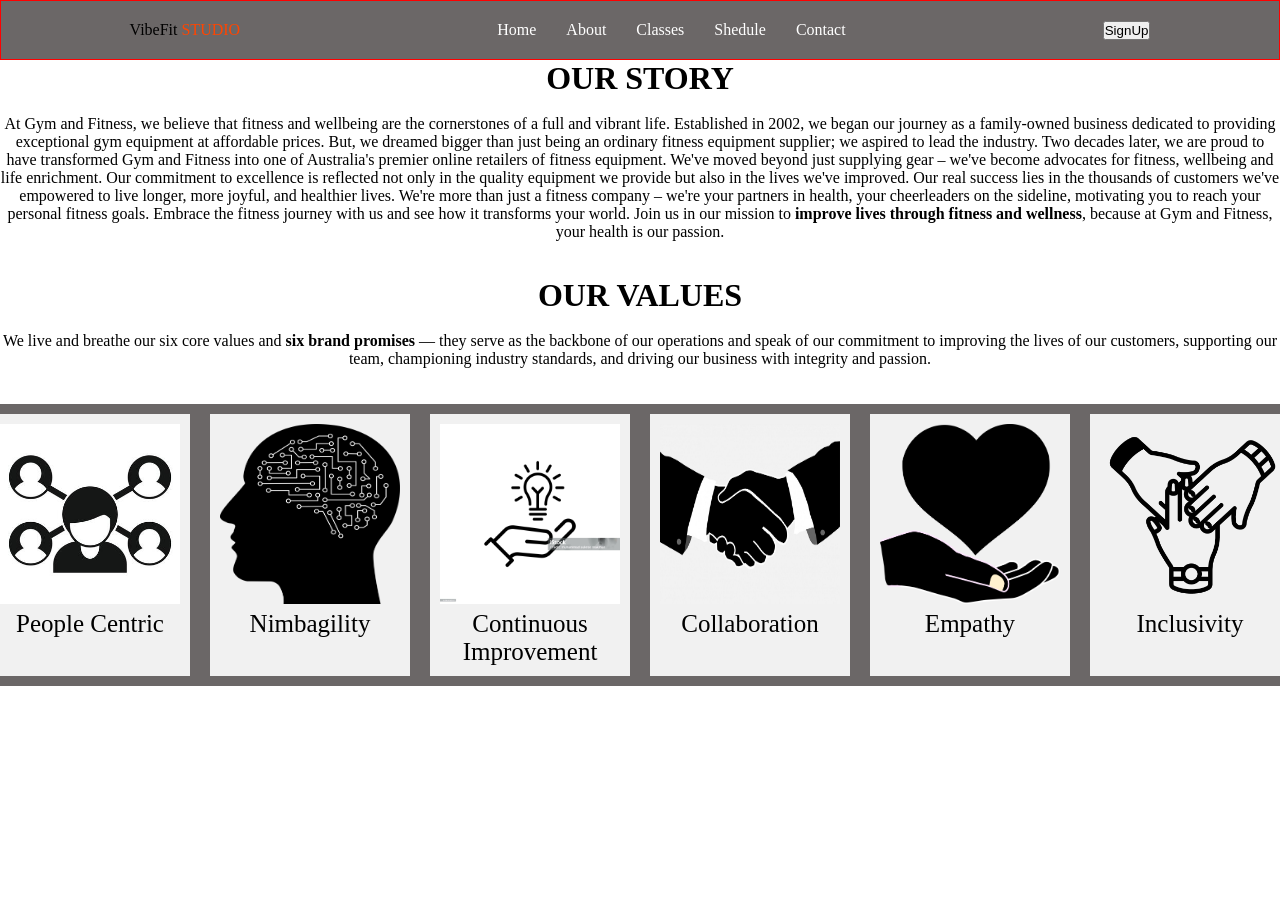
<file: About.html>
<!DOCTYPE html>
<html lang="en">
<head>
    <meta charset="UTF-8">
    <meta name="viewport" content="width=device-width, initial-scale=1.0">
    <title>About</title>
    
    <link rel="icon" href="assets/dumbbell.png">
    <style>
        *{
            padding: 0;
            margin: 0;
            box-sizing: border-box;
        }
        
        nav{
           position: relative;
           z-index: 5;
           display:flex;
           border: 1px solid red;
           height: 60px;
           align-items: center;
           justify-content: space-around;
           background-color: rgb(107, 103, 103);
}
    

.links>a{
    text-decoration: none;
    color:white;

}
.links{
    display: flex;
    gap:30px;
}
.logo span{
color:orangered;
}
    
     


        
        h1{
           text-align: center;
           font-weight: bold;
        }
        p{
            text-align: center;
           text-align-last: center;
    
        }
        .Container{
           display: flex;
           flex-direction: row;
           background-color: rgb(107, 103, 103);
           justify-content: center;
           
        }
        .Container div{
            background-color: #f1f1f1;
            width: 2000px;
            margin: 10px;
            padding: 10px;
            text-align: center;  
            font-size: 25px;
        }

    </style>

</head>
<body>
    <div class="HomeContainer">
        <nav>
            <div class="logo">
                VibeFit <span>STUDIO</span>
            </div>
            <div class="links">
                <a href="Home.html">Home</a>
                <a href="About.html">About</a>
                <a href="Classes.html">Classes</a>
                <a href="Shedule.html">Shedule</a>
                <a href="Contact.html">Contact</a>
                


            </div>
            <div class="SignUp"><a href="SignUp.html"><button>SignUp</button></a></div>
                
        </nav>
        

    </div>
    <h1>OUR STORY</h1><br>
    <p>At Gym and Fitness, we believe that fitness and wellbeing are the cornerstones of a full and vibrant life. Established in 2002, we began our journey as a family-owned business dedicated to providing exceptional gym equipment at affordable prices. But, we dreamed bigger than just being an ordinary fitness equipment supplier; we aspired to lead the industry.

Two decades later, we are proud to have transformed Gym and Fitness into one of Australia's premier online retailers of fitness equipment. We've moved beyond just supplying gear – we've become advocates for fitness, wellbeing and life enrichment. Our commitment to excellence is reflected not only in the quality equipment we provide but also in the lives we've improved.

Our real success lies in the thousands of customers we've empowered to live longer, more joyful, and healthier lives. We're more than just a fitness company – we're your partners in health, your cheerleaders on the sideline, motivating you to reach your personal fitness goals. Embrace the fitness journey with us and see how it transforms your world.

Join us in our mission to <b>improve lives through fitness and wellness</b>, because at Gym and Fitness, your health is our passion.</p><br><br>
<h1>OUR VALUES</h1><br>
<p>We live and breathe our six core values and <b>six brand promises </b>— they serve as the backbone of our operations and speak of our commitment to improving the lives of our customers, supporting our team, championing industry standards, and driving our business with integrity and passion.</p><br><br>
<div class="Container">
<div><img src="assets/People Centric image.jpg" height="180px" width="180px">People Centric</div>
<div><img src="assets/brain-5700085_1920.png" height="180px" width="180px">Nimbagility</div>
<div><img src="assets/continuousdevelopment.jpg" height="180px" width="180px">Continuous Improvement</div>
<div><img src="assets/handshake-220233_1280.jpg" height="180px" width="180px">Collaboration</div>
<div><img src="assets/children-1296800.png" height="180px" width="180px">Empathy</div>
<div><img src="assets/image.png" height="180px" width="180px">Inclusivity</div>
</div>
    
    
</body>
</html>
</file>
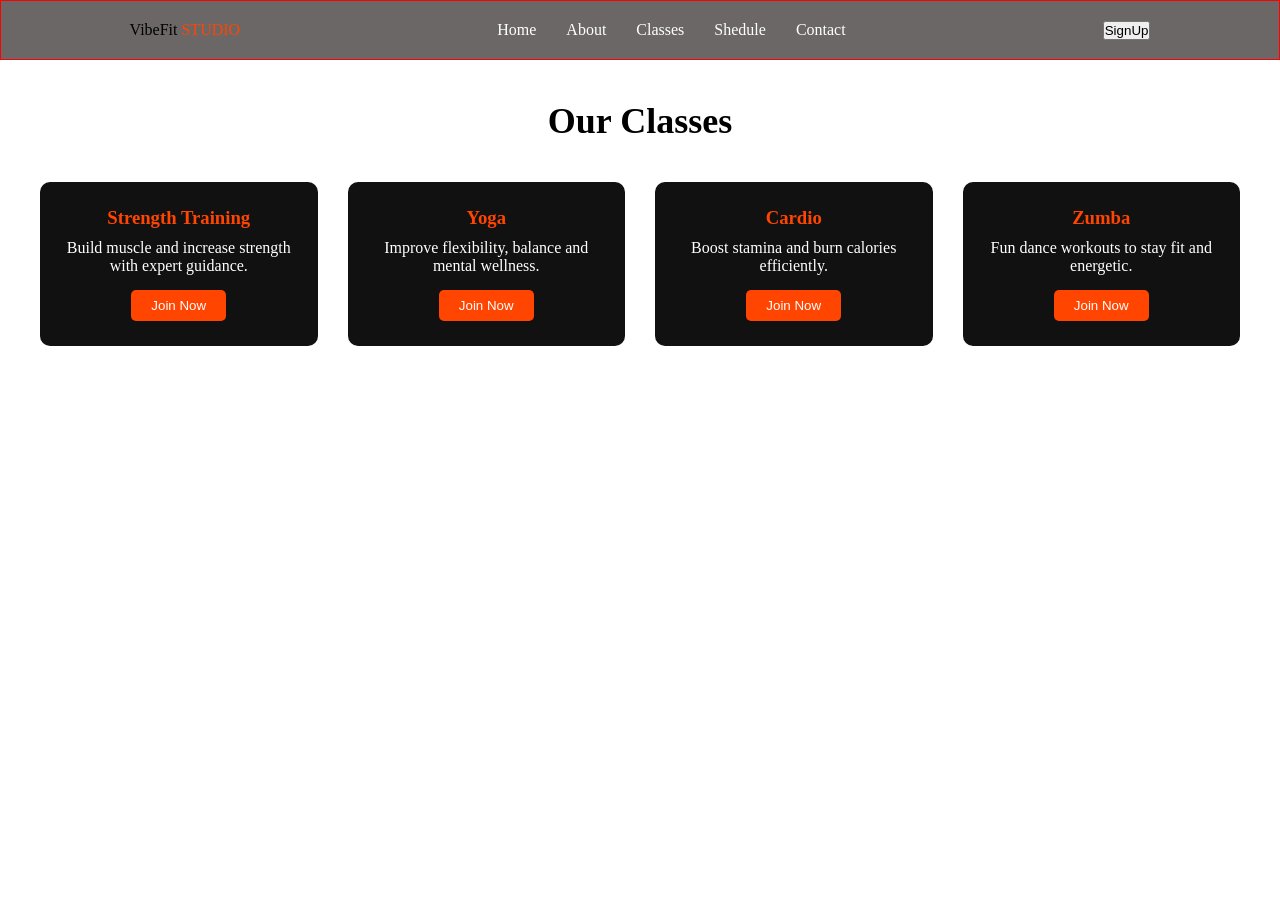
<file: Classes.html>
<!DOCTYPE html>
<html lang="en">
<head>
    <meta charset="UTF-8">
    <meta name="viewport" content="width=device-width, initial-scale=1.0">
    <title>Classes</title>
    <link rel="icon" href="assets/dumbbell.png">

    <style>
        *{
            padding: 0;
            margin: 0;
            box-sizing: border-box;
        }

        nav{
            display:flex;
            border: 1px solid red;
            height: 60px;
            align-items: center;
            justify-content: space-around;
            background-color: rgb(107, 103, 103);
        }

        .links{
            display: flex;
            gap:30px;
        }

        .links a{
            text-decoration: none;
            color:white;
        }

        .logo span{
            color:orangered;
        }

        h1{
            text-align: center;
            margin: 40px 0;
            font-size: 36px;
        }

        
        .ClassesContainer{
            display: grid;
            grid-template-columns: repeat(auto-fit, minmax(250px, 1fr));
            gap: 30px;
            padding: 0 40px 40px;
        }

        .classes{
            background-color: #111;
            color: white;
            padding: 25px;
            border-radius: 10px;
            text-align: center;
            transition: transform 0.3s;
        }

        .classes:hover{
            transform: scale(1.05);
        }

        .classes h3{
            color: orangered;
            margin-bottom: 10px;
        }

        .classes p{
            margin-bottom: 15px;
        }

        .classes button{
            padding: 8px 20px;
            border: none;
            background-color: orangered;
            color: white;
            border-radius: 5px;
            cursor: pointer;
        }

        .classes button:hover{
            background-color: darkorange;
        }
    </style>
</head>

<body>

    
    <nav>
        <div class="logo">
            VibeFit <span>STUDIO</span>
        </div>

        <div class="links">
            <a href="Home.html">Home</a>
            <a href="About.html">About</a>
            <a href="Classes.html">Classes</a>
            <a href="Shedule.html">Shedule</a>
            <a href="Contact.html">Contact</a>
        </div>

       <div class="SignUp"><a href="SignUp.html"><button>SignUp</button></a></div>
    </nav>

    
    <h1>Our Classes</h1>

    
    <div class="ClassesContainer">
        <div class="classes">
            <h3>Strength Training</h3>
            <p>Build muscle and increase strength with expert guidance.</p>
            <button>Join Now</button>
        </div>

        <div class="classes">
            <h3>Yoga</h3>
            <p>Improve flexibility, balance and mental wellness.</p>
            <button>Join Now</button>
        </div>

        <div class="classes">
            <h3>Cardio</h3>
            <p>Boost stamina and burn calories efficiently.</p>
            <button>Join Now</button>
        </div>

        <div class="classes">
            <h3>Zumba</h3>
            <p>Fun dance workouts to stay fit and energetic.</p>
            <button>Join Now</button>
        </div>
    </div>

</body>
</html>
</file>
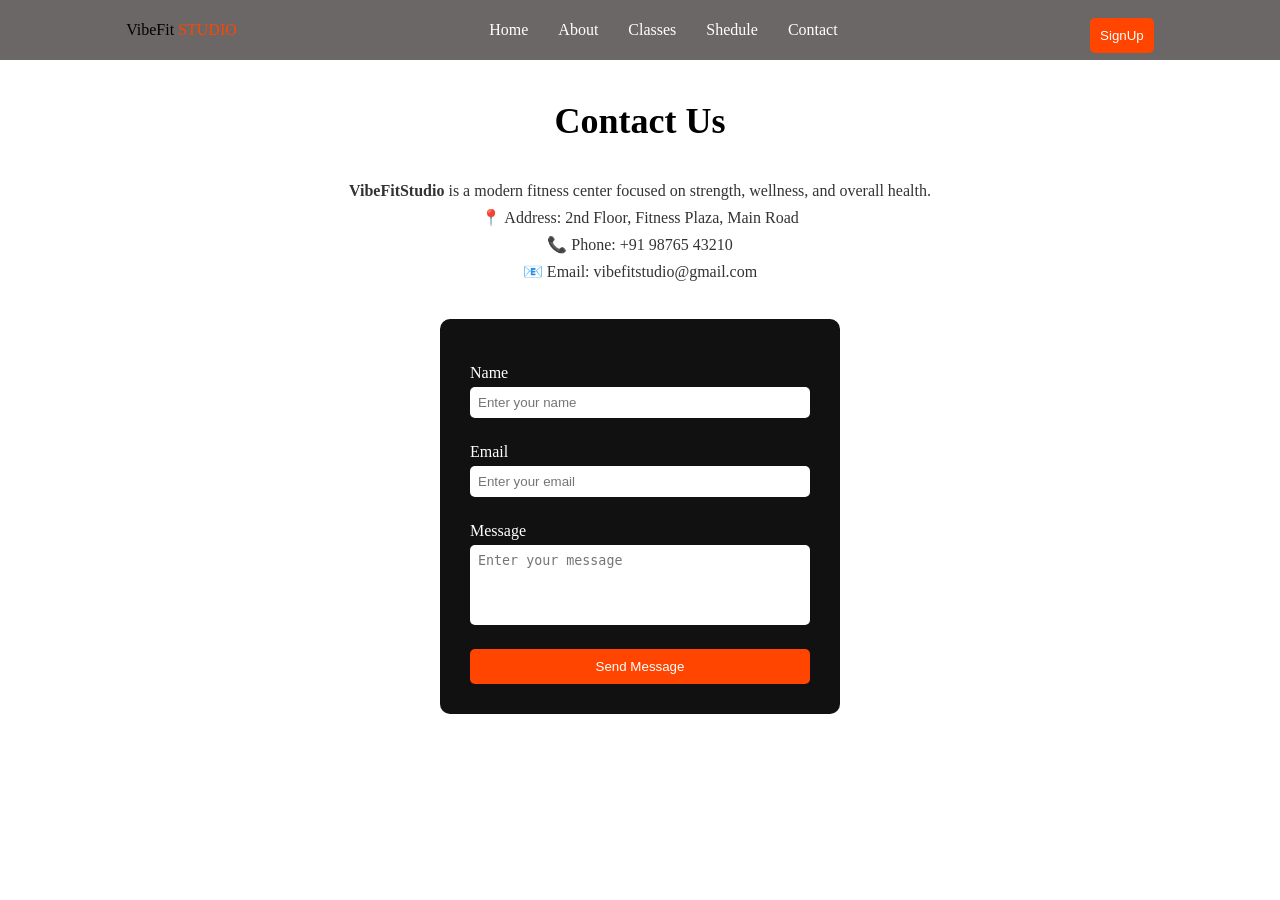
<file: Contact.html>
<!DOCTYPE html>
<html lang="en">
<head>
    <meta charset="UTF-8">
    <meta name="viewport" content="width=device-width, initial-scale=1.0">
    <title>Contact</title>
    <link rel="icon" href="assets/dumbbell.png">

    <style>
        *{
            margin: 0;
            padding: 0;
            box-sizing: border-box;
        }

        /* NAVBAR */
        nav{
            display: flex;
            height: 60px;
            align-items: center;
            justify-content: space-around;
            background-color: rgb(107, 103, 103);
        }

        .links{
            display: flex;
            gap: 30px;
        }

        .links a{
            text-decoration: none;
            color: white;
        }

        .logo span{
            color: orangered;
        }

        
        h1{
            text-align: center;
            margin: 40px 0;
            font-size: 36px;
        }

        
        .info-section{
            text-align: center;
            max-width: 700px;
            margin: auto;
            padding: 0 20px 30px;
            color: #333;
        }

        .info-section p{
            margin: 8px 0;
            font-size: 16px;
        }

        
        .contact-container{
            display: flex;
            justify-content: center;
            padding-bottom: 40px;
        }

        
        form{
            width: 400px;
            background-color: #111;
            padding: 30px;
            border-radius: 10px;
            color: white;
        }

        label{
            display: block;
            margin-bottom: 5px;
            margin-top: 15px;
        }

        input, textarea{
            width: 100%;
            padding: 8px;
            border-radius: 5px;
            border: none;
            outline: none;
            margin-bottom: 10px;
        }

        textarea{
            resize: none;
            height: 80px;
        }

        button{
            width: 100%;
            padding: 10px;
            background-color: orangered;
            border: none;
            color: white;
            border-radius: 5px;
            cursor: pointer;
            margin-top: 10px;
        }

        button:hover{
            background-color: darkorange;
        }
    </style>
</head>

<body>


    <nav>
        <div class="logo">
            VibeFit <span>STUDIO</span>
        </div>

        <div class="links">
            <a href="Home.html">Home</a>
            <a href="About.html">About</a>
            <a href="Classes.html">Classes</a>
            <a href="Shedule.html">Shedule</a>
            <a href="Contact.html">Contact</a>
        </div>

        <div class="SignUp"><a href="SignUp.html"><button>SignUp</button></a></div>
    </nav>

    
    <h1>Contact Us</h1>

    
    <div class="info-section">
        <p><strong>VibeFitStudio</strong> is a modern fitness center focused on strength,
        wellness, and overall health.</p>

        <p>📍 Address: 2nd Floor, Fitness Plaza, Main Road</p>
        <p>📞 Phone: +91 98765 43210</p>
        <p>📧 Email: vibefitstudio@gmail.com</p>
    </div>

    
    <div class="contact-container">
        <form>
            <label>Name</label>
            <input type="text" placeholder="Enter your name">

            <label>Email</label>
            <input type="email" placeholder="Enter your email">

            <label>Message</label>
            <textarea placeholder="Enter your message"></textarea>

            <button>Send Message</button>
        </form>
    </div>

</body>
</html>
</file>
